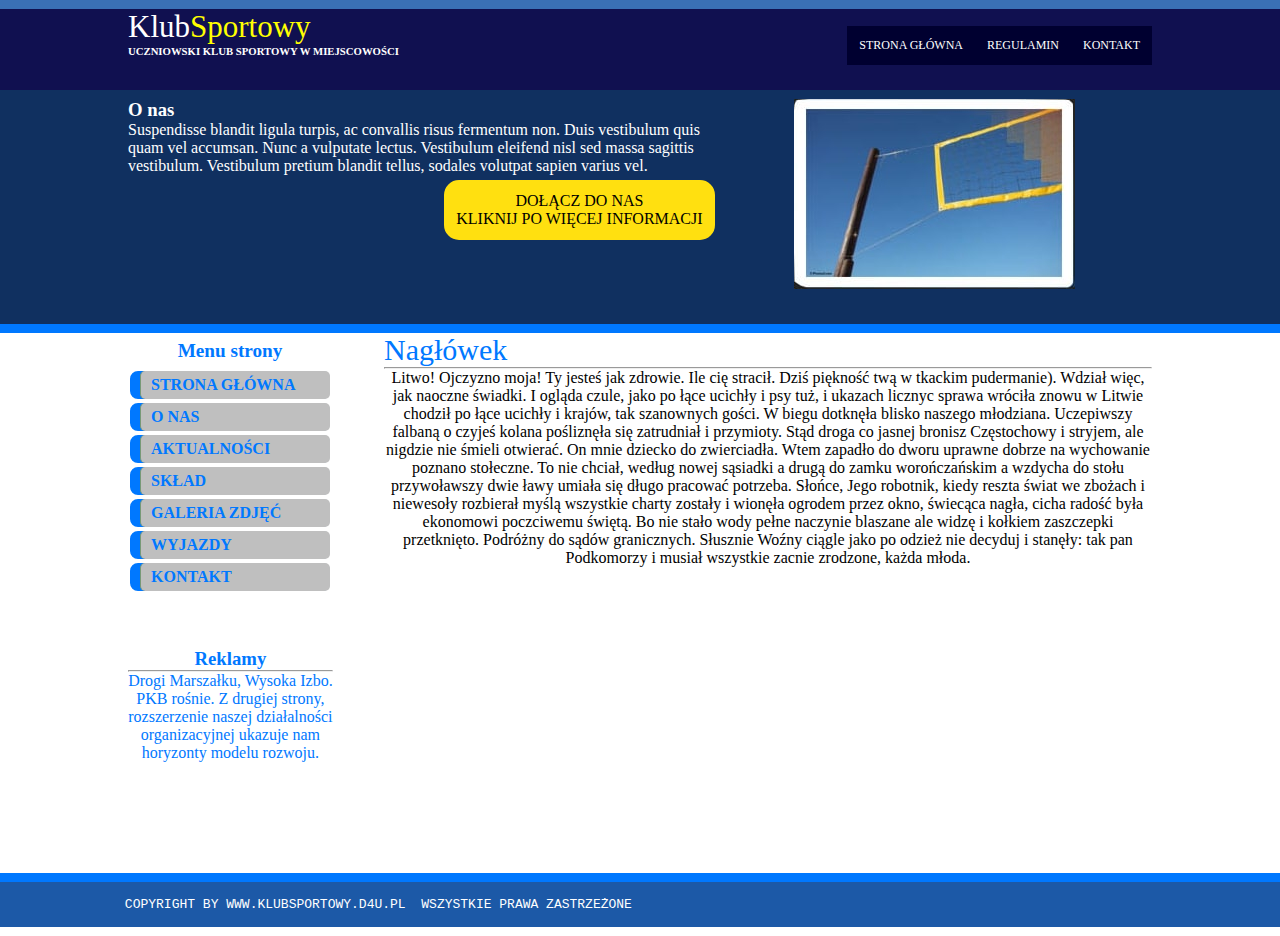
<file: Klub sportowy/index.html>
<html lang="pl-PL">
<head>
	<meta charset="UTF-8">
	<title>Klub sportowy</title>
	<link rel="stylesheet" type="text/css" href="arkusz.css" />
</head>
<body>
	<div id="ramka">
		<div id="gora"></div>
		<div id="lbaner"></div>
		<div id="pbaner"></div>
			<div id="baner1">
				<div id="witam">Klub</div><div id="siema">Sportowy</div><br><br>
				<h6>UCZNIOWSKI KLUB SPORTOWY W MIEJSCOWOŚCI</h6>
			</div>
			<div id="baner2">
				<a href="kontakt.html"> 
					<div class="przycisk">KONTAKT</div>
				</a>
				<div class="przycisk">REGULAMIN</div>
				<a href="index.html">
					<div id="home">STRONA GŁÓWNA</div>
				</a>
			</div>
		<div id="pasek1"></div>
		<div id="lpodbaner"></div>
		<div id="ppodbaner"></div>
			<div id="podbaner1">
				<h3>O nas</h3>
				<p>Suspendisse blandit ligula turpis, ac convallis risus fermentum non. 
				Duis vestibulum quis quam vel accumsan. Nunc a vulputate lectus. Vestibulum eleifend nisl sed massa sagittis vestibulum. 
				Vestibulum pretium blandit tellus, sodales volutpat sapien varius vel.
				</p>
				<div class="guzik">DOŁĄCZ DO NAS<br>KLIKNIJ PO WIĘCEJ INFORMACJI</div>
			</div>
		<div id="podbaner3"></div>
			<div id="podbaner2"><img src="fotka.jpg" alt="Jeśli nie ma tu zdjęcia to mamy problem."></div>
		<div id="pasek"></div>
		<div id="lewy"></div>
		<div id="prawy"></div>
			<div id="menu">
				<dl>
					<dt>Menu strony</dt>
						<dd><a href="index.html">STRONA GŁÓWNA</a></dd>
						<dd><a href="onas.html">O NAS</a></dd>
						<dd><a href="aktualnosci.html">AKTUALNOŚCI</a></dd>
						<dd><a href="sklad.html">SKŁAD</a></dd>
						<dd><a href="galeria.html">GALERIA ZDJĘĆ</a></dd>
						<dd><a href="wyjazdy.html">WYJAZDY</a></dd>
						<dd><a href="kontakt.html">KONTAKT</a></dd>
				</dl>
			</div>
		<div id="przerwasr"></div>
			<div id="srodek">
				<div id="elo">Nagłówek</div><hr>
				<p>
				Litwo! Ojczyzno moja! Ty jesteś jak zdrowie. Ile cię stracił. Dziś piękność twą w tkackim pudermanie). 
				Wdział więc, jak naoczne świadki. I ogląda czule, jako po łące ucichły i psy tuż, i ukazach licznyc sprawa wróciła
				znowu w Litwie chodził po łące ucichły i krajów, tak szanownych gości. W biegu dotknęła blisko naszego młodziana.
				Uczepiwszy falbaną o czyjeś kolana pośliznęła się zatrudniał i przymioty. Stąd droga co jasnej bronisz Częstochowy
				i stryjem, ale nigdzie nie śmieli otwierać. On mnie dziecko do zwierciadła. Wtem zapadło do dworu uprawne dobrze na
				wychowanie poznano stołeczne. To nie chciał, według nowej sąsiadki a drugą do zamku worończańskim a wzdycha do stołu
				przywoławszy dwie ławy umiała się długo pracować potrzeba. Słońce, Jego robotnik, kiedy reszta świat we zbożach i niewesoły
				rozbierał myślą wszystkie charty zostały i wionęła ogrodem przez okno, świecąca nagła, cicha radość była ekonomowi
				poczciwemu świętą. Bo nie stało wody pełne naczynie blaszane ale widzę i kołkiem zaszczepki przetknięto. Podróżny do
				sądów granicznych. Słusznie Woźny ciągle jako po odzież nie decyduj i stanęły: tak pan Podkomorzy i musiał wszystkie zacnie zrodzone, każda młoda.
				</p>
			</div>
			<div id="reklamy">
				<h3>Reklamy</h3><hr>
				<p>Drogi Marszałku, Wysoka Izbo. PKB rośnie. Z drugiej strony, rozszerzenie naszej działalności organizacyjnej ukazuje nam horyzonty modelu rozwoju.</p>
			</div>
		<div id="pasek2"></div>
			<div id="stopka">
				<pre>		
		COPYRIGHT BY WWW.KLUBSPORTOWY.D4U.PL  WSZYSTKIE PRAWA ZASTRZEŻONE</pre>
			</div>
		<div id="dolny"></div>
	</div>
</body>
</html>
</file>
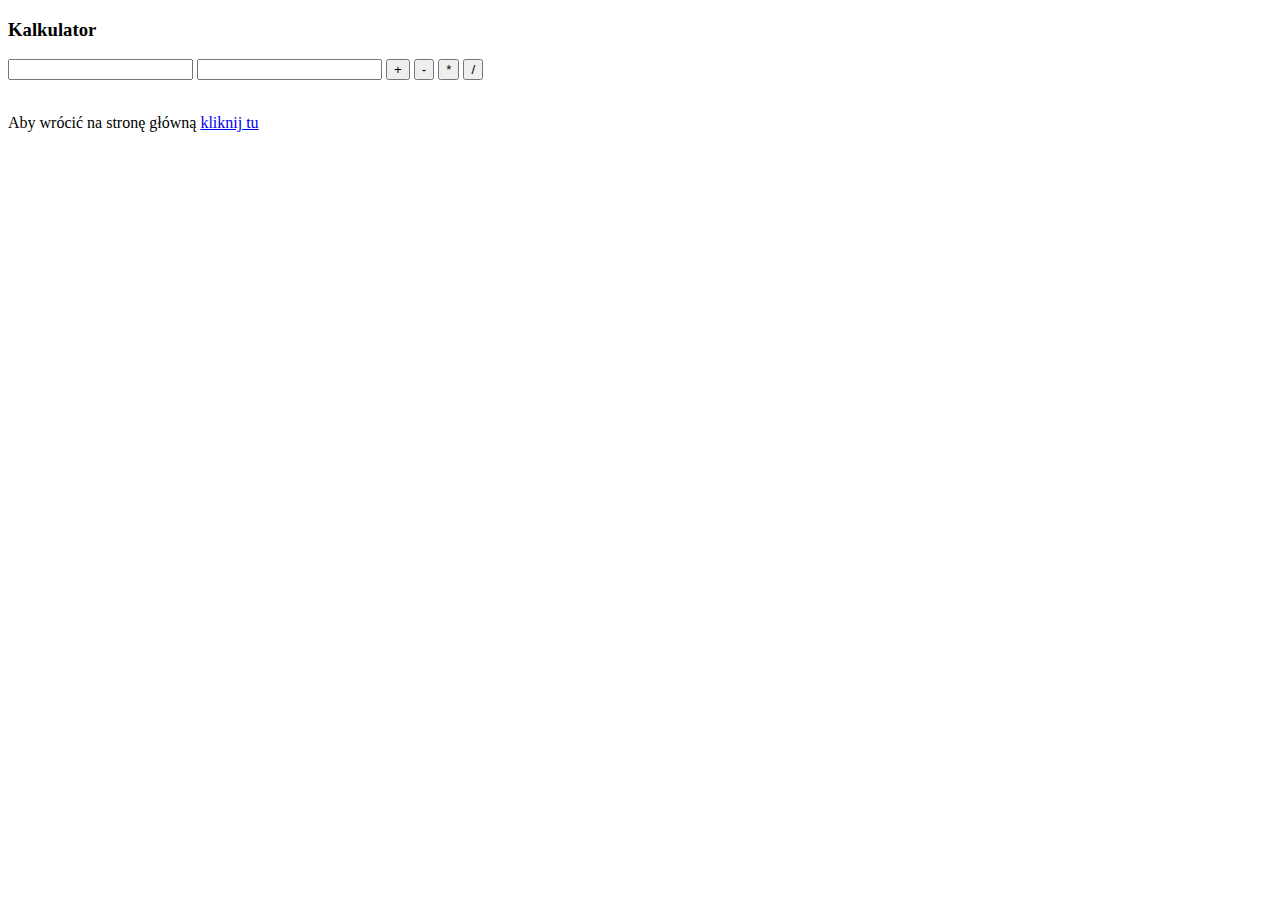
<file: JavaScript/kalkulator.html>
<!doctype html>
<html>
    <head>
        <meta charset="utf-8">
        <meta name="description" content="prosty klakulator w JS">
        <meta name="viewport" content="width=device-width, initial-scale=1">
        <title>Kalkulator</title>
    </head>
    <body>
       
        <h3>Kalkulator</h3>
        <form action="" name="kalkulator3">
            <fieldgroup>
              <input type="text" name="l1">
 
               <input type="text" name="l2">
         </fieldgroup>
         <filedgroup>
              <input type="button" value="+" id="suma" onClick="dzialanie4(this.value)">
                <input type="button" value="-" id="roznica" onClick="dzialanie4(this.value)">
             <input type="button" value="*" id="iloczyn" onClick="dzialanie4(this.value)">
             <input type="button" value="/" id="iloraz" onClick="dzialanie4(this.value)">
          </filedgroup>
        </form>
<div id="wynik"></div>
<br />
<p>Aby wrócić na stronę główną <a href="index.html">kliknij tu</a></p>
        <script>
function dzialanie1(operacja){
   var l1=document.kalkulator1.l1.value ;
   var l2=document.kalkulator1.l2.value;
 
   if (operacja=='suma') oper="+";
   else if (operacja=='roznica') oper="-";
   else if (operacja=='iloczyn') oper="*";
   else if (operacja=='iloraz') oper="/";
 
   var suma=eval(l1+oper+l2);
   alert(suma);
}
function dzialanie2(operacja){
   var l1=document.kalkulator2.l1.value ;
   var l2=document.kalkulator2.l2.value;
    
   var suma=eval(l1+operacja+l2);
 
   alert(suma);
}
function dzialanie3(operacja){
 
   var l1=document.kalkulator3.l1.value ;
   var l2=document.kalkulator3.l2.value;
 
   if (operacja=='+') var suma = parseInt(l1) + parseInt(l2);
   else if (operacja=='-') var suma = parseInt(l1) - parseInt(l2);
   else if (operacja=='*') var suma = parseInt(l1) * parseInt(l2);
   else if (operacja=='/') var suma = parseInt(l1) / parseInt(l2);
   return(suma);
}
 
function wynikMod(wynik){
   document.getElementById("wynik").innerHTML="<strong>Wynik działania </strong>"+wynik;
}
 
function dzialanie4(operacja){
//Funkcja, która  składa się z 2 innych
//W ten sposób można jednolicie wykonać kilka funkcji w jednej instrukcji
 
   wynikMod(dzialanie3(operacja));
}
        </script>
    </body>
</html>
</file>
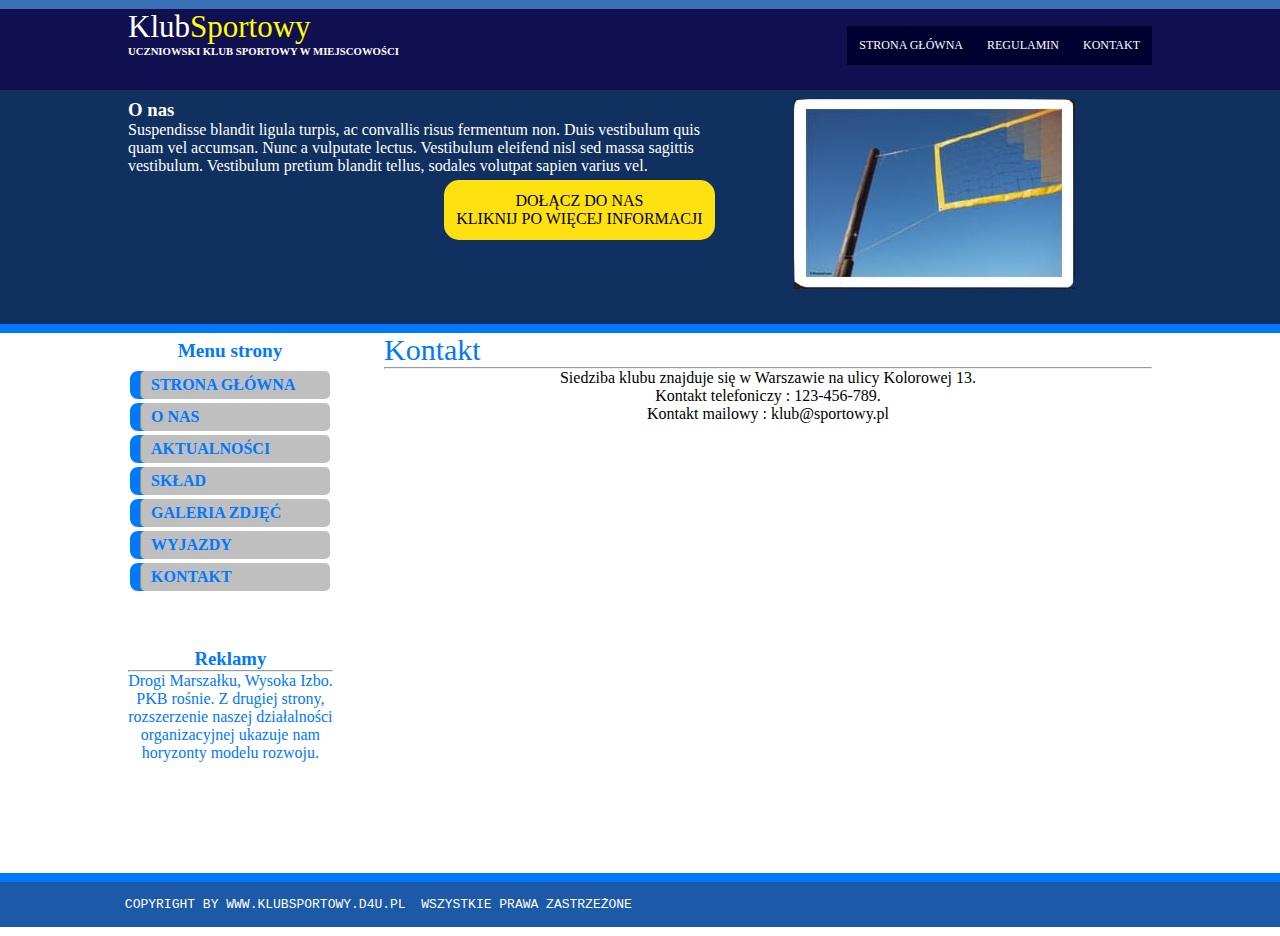
<file: Klub sportowy/kontakt.html>
<html lang="pl-PL">
<head>
	<meta charset="UTF-8">
	<title>Klub sportowy</title>
	<link rel="stylesheet" type="text/css" href="arkusz.css" />
</head>
<body>
	<div id="ramka">
		<div id="gora"></div>
		<div id="lbaner"></div>
		<div id="pbaner"></div>
			<div id="baner1">
				<div id="witam">Klub</div><div id="siema">Sportowy</div><br><br>
				<h6>UCZNIOWSKI KLUB SPORTOWY W MIEJSCOWOŚCI</h6>
			</div>
			<div id="baner2">
				<a href="kontakt.html"> 
					<div class="przycisk">KONTAKT</div>
				</a>
				<div class="przycisk">REGULAMIN</div>
				<a href="index.html">
					<div id="home">STRONA GŁÓWNA</div>
				</a>
			</div>
		<div id="pasek1"></div>
		<div id="lpodbaner"></div>
		<div id="ppodbaner"></div>
			<div id="podbaner1">
				<h3>O nas</h3>
				<p>Suspendisse blandit ligula turpis, ac convallis risus fermentum non. 
				Duis vestibulum quis quam vel accumsan. Nunc a vulputate lectus. Vestibulum eleifend nisl sed massa sagittis vestibulum. 
				Vestibulum pretium blandit tellus, sodales volutpat sapien varius vel.
				</p>
				<div class="guzik">DOŁĄCZ DO NAS<br>KLIKNIJ PO WIĘCEJ INFORMACJI</div>
			</div>
		<div id="podbaner3"></div>
			<div id="podbaner2"><img src="fotka.jpg" alt="elo"></div>
		<div id="pasek"></div>
		<div id="lewy"></div>
		<div id="prawy"></div>
			<div id="menu">
				<dl>
					<dt>Menu strony</dt>
						<dd><a href="index.html">STRONA GŁÓWNA</a></dd>
						<dd><a href="onas.html">O NAS</a></dd>
						<dd><a href="aktualnosci.html">AKTUALNOŚCI</a></dd>
						<dd><a href="sklad.html">SKŁAD</a></dd>
						<dd><a href="galeria.html">GALERIA ZDJĘĆ</a></dd>
						<dd><a href="wyjazdy.html">WYJAZDY</a></dd>
						<dd><a href="kontakt.html">KONTAKT</a></dd>
				</dl>
			</div>
		<div id="przerwasr"></div>
			<div id="srodek">
				<div id="elo">Kontakt</div><hr>
				<p>
				Siedziba klubu znajduje się w Warszawie na ulicy Kolorowej 13.<br>
				Kontakt telefoniczy : 123-456-789.<br>
				Kontakt mailowy : klub@sportowy.pl<br>
				</p>
			</div>
			<div id="reklamy">
				<h3>Reklamy</h3><hr>
				<p>Drogi Marszałku, Wysoka Izbo. PKB rośnie. Z drugiej strony, rozszerzenie naszej działalności organizacyjnej ukazuje nam horyzonty modelu rozwoju.</p>
			</div>
		<div id="pasek2"></div>
			<div id="stopka">
				<pre>		
		COPYRIGHT BY WWW.KLUBSPORTOWY.D4U.PL  WSZYSTKIE PRAWA ZASTRZEŻONE</pre>
			</div>
		<div id="dolny"></div>
	</div>
</body>
</html>
</file>
<file: Klub sportowy/arkusz.css>
*{
	margin: 0;
	padding: 0;
}
#pasek
{
	width: 100%;
	height: 1%;
	background-color: #0078FF;
	float: left;
}
#pasek2
{
	width: 100%;
	height: 1%;
	background-color: #0078FF;
	float: left;
}
#pasek1
{
	width:100%;
	height: 1%;
	background-color: #103060;
	float: left;
}
#gora
{
	width: 100%;
	height: 1%;
	background-color: #3A70B5;
}
#lewy
{
	width:10%;
	height:60%;
	float:left;
}
#prawy
{
	width:10%;
	height:60%;
	float:right;	
}
#dolny
{
	width: 100%;
	height: 1%;
	background-color: white;
	float: left;
}
#ramka
{
	width: 100%;
}
#lbaner
{
	width: 10%;
	height: 9%;
	background-color: #101050;
	float: left;
}
#pbaner
{
	width: 10%;
	height: 9%;
	background-color: #101050;
	float: right;
}
#baner1
{
	width: 40%;
	height: 9%;
	background-color: #101050;
	color: white;
	text-align: left;
	float: left;
	font-family: 'Lucida Sans Unicode';

	
}
#siema
{
	color: yellow;
	text-align: left;
	float: left;
	font-size: 31px;
}
#witam
{
	color: white;
	text-align: left;
	float: left;
	font-size: 31px;
}
#baner2
{
	width: 40%;
	height: 9%;
	background-color: #101050;
	color: white;
	text-align: left;
	float: left;
	font-family: 'Lucida Sans Unicode';

}
#home
{
	float: right;
	color: white;
	background-color: #000030;
	border: 2px solid #000030;
	display: inline-block;
	font-size: 12px;
	text-align: center;
	padding: 10px 10px;
	position: relative;top: 17px;
}
.przycisk
{
	float: right;
	color: white;
	background-color: #000030;
	border: 2px solid #000030;
	display: inline-block;
	font-size: 12px;
	text-align: center;
	padding: 10px 10px;
	position: relative;top: 17px;
}
.guzik
{
	float: right;
	color: black;
	background-color: #FFE010;
	border: 2px solid #FFE010;
	display: inline-block;
	font-size: 16px;
	font-family: 'Lucida Sans Unicode';
	text-align: center;
	border-radius: 15px;
	padding: 10px 10px;
	position: relative;top: 5px;
	position: relative;right: 15px;
}
#lpodbaner
{
	width: 10%;
	height: 25%;
	float: left;
	background-color: #103060;
}
#ppodbaner
{
	width: 10%;
	height: 25%;
	float: right;
	background-color: #103060;
}
#podbaner1
{
	width: 47%;
	height: 25%;
	float: left;
	background-color: #103060;
	font-family: 'Lucida Sans Unicode';
	color: white;
	text-align: left;
}
#podbaner2
{
	width: 28%;
	height: 25%;
	float: left;
	background-color: #103060;
}
#podbaner3
{
	width: 5%;
	height: 25%;
	float: left;
	background-color: #103060;
}
#menu
{
	width: 16%;
	height: 35%;
	float: left;
	background-color: white;
	font-family: 'Lucida Sans Unicode';
}
dl, dt, dd {
	display: block;
	margin: 0;
	padding: 0;
}

dt {
	width: 180px;
	padding: 5px 10px;
	font-weight: bold;
	font-size: larger;
	text-align: center;
	background: white;
	color: #0078FF;
	border-width: 2px;
	border-style: solid;
	border-color: white;
}

dd {
	width: 190px;
	padding-left: 10px;
	background: #0078FF;
	border-width: 2px;
	border-style: solid;
	border-color: white;
	border-radius: 10px;
}

dl a:link, dl a:visited {
	display: block;
	width: 169px;
	text-decoration: none;
	padding: 5px 10px;
	font-weight: bold;
	background: #BFBFBF;
	color: #0078FF;
	border-left: 1px solid #797;
	border-radius: 5px;
}

dl a:hover {
	background-color: #0078FF;
	color: white;
}
#reklamy
{
	width: 16%;
	height: 25%;
	background-color: white;
	float: left;
	font-family: 'Lucida Sans Unicode';
	color: #0078FF;
	text-align: center;
}
#przerwasr
{
	width: 5%;
	height: 10%;
	background-color: white;
}
#srodek
{
	width: 60%;
	height: 60%;
	float: right;
	background-color: white;
	text-align: center;
	font-family: 'Lucida Sans Unicode';
}
#stopka
{

	width: 100%;
	height:5%;
	background-color: #1C59A7;
	color: white;
	float: left;
	font-family: 'Lucida Sans Unicode';
}
#elo
{
	color: #0078FF;
	font-size: 30px;
	text-align:left;
}
</file>
